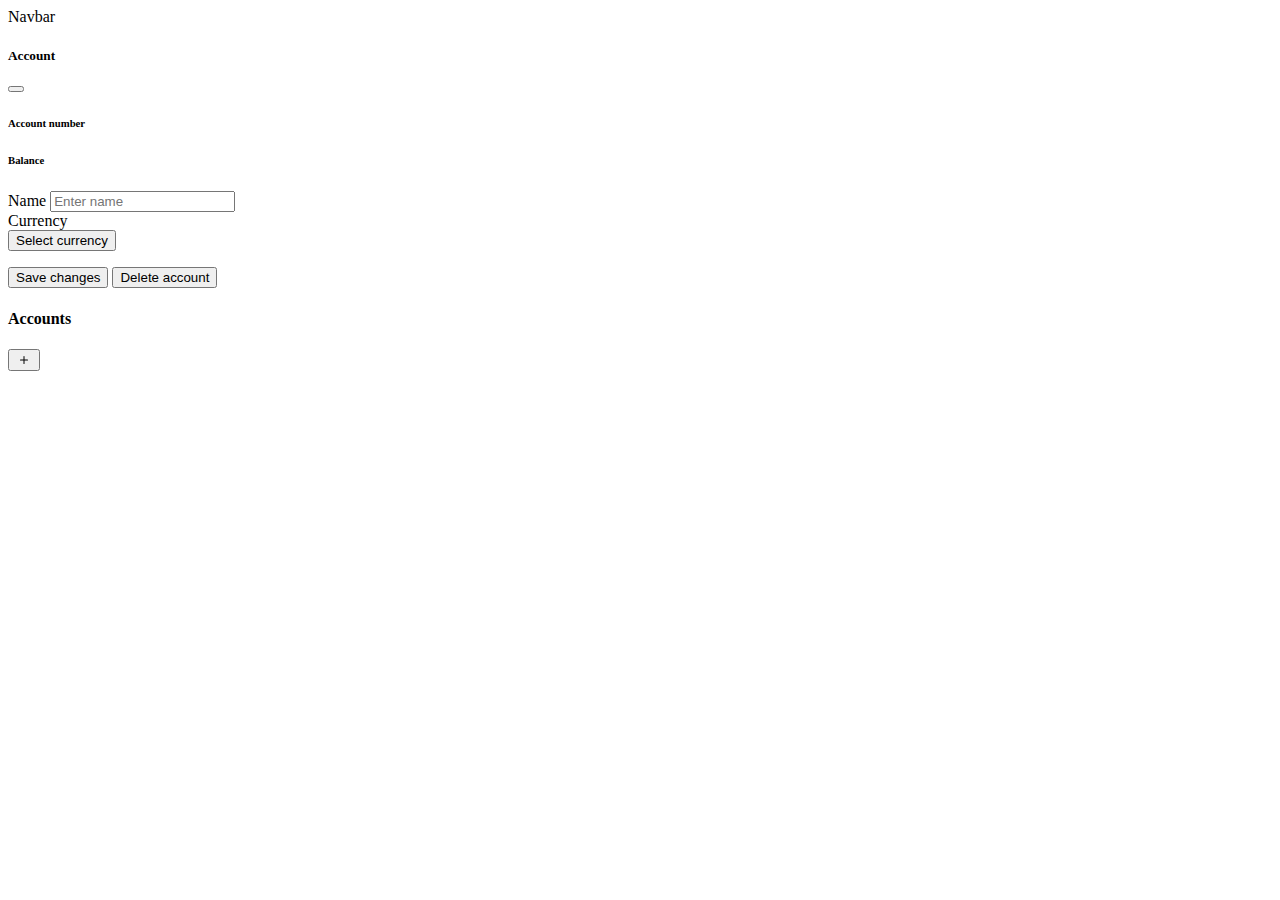
<file: src/main/resources/templates/index.html>
<html xmlns:th="http://www.thymeleaf.org" th:with="currentPage='home'">
<head>
	<link href="http://cdnjs.cloudflare.com/ajax/libs/font-awesome/4.3.0/css/font-awesome.css" rel="stylesheet"
		  type='text/css'>
	<link rel="stylesheet"
		  href="https://fonts.googleapis.com/css2?family=Material+Symbols+Outlined:opsz,wght,FILL,GRAD@48,300,0,0"/>
	<link href="https://cdn.jsdelivr.net/npm/bootstrap@5.0.2/dist/css/bootstrap.min.css" rel="stylesheet"
		  integrity="sha384-EVSTQN3/azprG1Anm3QDgpJLIm9Nao0Yz1ztcQTwFspd3yD65VohhpuuCOmLASjC" crossorigin="anonymous">

	<link rel="stylesheet" th:href="@{/css/styles.css}">
	<title>Online Banking</title>
</head>
<body onload="fillAccountsCardDeck(); fillCurrencyList ();">
	<div th:replace="~{fragments/navbar :: navbar}">Navbar</div>

	<!-- account edit modal -->
	<div class="modal fade" id="accountEditModal" tabindex="-1" aria-labelledby="profileModalLabel" aria-hidden="true">
		<div class="modal-dialog modal-lg">
			<div class="modal-content">
				<div class="modal-header">
					<h5 class="modal-title" id="accountEditModalTitle">Account</h5>
					<button type="button" class="btn-close" data-bs-dismiss="modal" aria-label="Close"></button>
				</div>
				<div class="modal-body">
					<div class="container">
						<div class="main-body">
							<div class="row gutters-sm">
								<div class="col-md-8">
									<form id="accountEditForm" name='accountEditForm' method='POST'> <!--action="/accounts/edit"-->
										<div class="row">
											<div class="col-sm">
												<h6 class="mb-0">Account number</h6>
												<p id="accountNumber"></p>
											</div>
											<div class="col-sm">
												<h6 class="mb-0">Balance</h6>
												<p class="text-success" id="accountBalance"></p>
											</div>
										</div>

										<div class="row mt-2">
											<label class="mb-1" for="accountEditName">Name</label>
											<input name="name" id="accountEditName" class="form-control form-control-lg"
												   placeholder="Enter name" />
										</div>
										<div class="row mt-3">
											<label class="mb-1" for="accountEditCurrency">Currency</label>
											<div class="btn-group">
												<button id="accountEditCurrency" type="button" class="btn btn-success dropdown-toggle" data-bs-toggle="dropdown" aria-haspopup="true" aria-expanded="false">
													Select currency
												</button>
												<div class="dropdown-menu">
													<div id="currencyList"></div>
												</div>
											</div>
										</div>
									</form>
								</div>
							</div>
						</div>
					</div>
				</div>
				<div class="modal-footer">
					<button type="button" class="btn btn-primary" onclick="saveAccount()">Save changes</button>
					<button type="button" class="btn btn-outline-danger" onclick="deleteAccount()">Delete account</button>
				</div>
			</div>
		</div>
	</div>

	<div class="p-3 m-3 shadow bg-white rounded">
		<h4>Accounts</h4>

		<!-- accounts card deck -->
		<div id="card-container" style="max-height: 250px">
			<div class="container-fluid py-2">
				<div id="accountsCardDeck" class="d-flex flex-row flex-nowrap">
					<div id="newAccountButton" class="card account card-body border-2 shadow rounded">
						<button type="button" class="btn" onclick="openAccountEditModal()">
							<div class="d-flex justify-content-center">
								<svg xmlns="http://www.w3.org/2000/svg" width="16" height="16" fill="currentColor" class="bi bi-plus" viewBox="0 0 16 16">
									<path d="M8 4a.5.5 0 0 1 .5.5v3h3a.5.5 0 0 1 0 1h-3v3a.5.5 0 0 1-1 0v-3h-3a.5.5 0 0 1 0-1h3v-3A.5.5 0 0 1 8 4z"/>
								</svg>
							</div>
						</button>
					</div>
				</div>
			</div>
		</div>
	</div>
</body>

<script src="https://cdn.jsdelivr.net/npm/@popperjs/core@2.9.2/dist/umd/popper.min.js" integrity="sha384-IQsoLXl5PILFhosVNubq5LC7Qb9DXgDA9i+tQ8Zj3iwWAwPtgFTxbJ8NT4GN1R8p" crossorigin="anonymous"></script>
<script src="https://cdn.jsdelivr.net/npm/bootstrap@5.0.2/dist/js/bootstrap.min.js" integrity="sha384-cVKIPhGWiC2Al4u+LWgxfKTRIcfu0JTxR+EQDz/bgldoEyl4H0zUF0QKbrJ0EcQF" crossorigin="anonymous"></script>
<script type="text/javascript" th:src="@{/js/user.js}"></script>
<script type="text/javascript" th:src="@{/js/account.js}"></script>
<script type="text/javascript" th:src="@{/js/currency.js}"></script>
<script type="text/javascript" th:src="@{/js/utils.js}"></script>
</html>
</file>
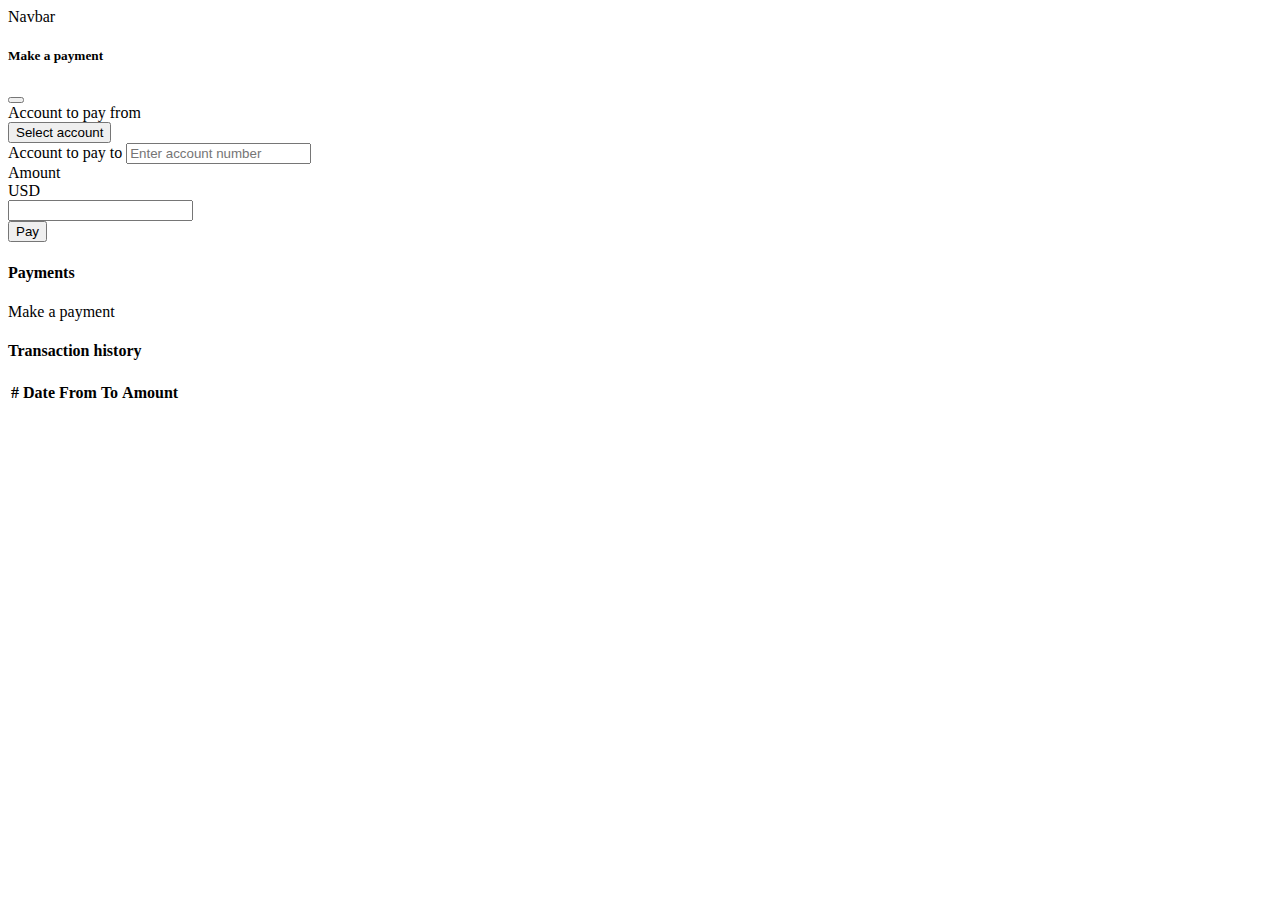
<file: src/main/resources/templates/payments.html>
<!DOCTYPE html>
<html xmlns:th="http://www.thymeleaf.org" th:with="currentPage='payments'">
<head>
	<meta charset="UTF-8">
	<title>Online Banking</title>
	<link href="http://cdnjs.cloudflare.com/ajax/libs/font-awesome/4.3.0/css/font-awesome.css" rel="stylesheet"
		  type='text/css'>
	<link rel="stylesheet"
		  href="https://fonts.googleapis.com/css2?family=Material+Symbols+Outlined:opsz,wght,FILL,GRAD@48,300,0,0"/>
	<link href="https://cdn.jsdelivr.net/npm/bootstrap@5.0.2/dist/css/bootstrap.min.css" rel="stylesheet"
		  integrity="sha384-EVSTQN3/azprG1Anm3QDgpJLIm9Nao0Yz1ztcQTwFspd3yD65VohhpuuCOmLASjC" crossorigin="anonymous">

	<style>
        li {
			cursor: pointer;
		}
	</style>

	<link rel="stylesheet" th:href="@{/css/styles.css}">
</head>
<body onload="fillPaymentAccountsList (); fillTransactionHistory ();">
	<div th:replace="~{fragments/navbar :: navbar}">Navbar</div>

	<!-- payment modal -->
	<div class="modal fade" id="paymentModal" tabindex="-1" aria-labelledby="profileModalLabel" aria-hidden="true">
		<div class="modal-dialog modal-lg">
			<div class="modal-content">
				<div class="modal-header">
					<h5 class="modal-title" >Make a payment</h5>
					<button type="button" class="btn-close" data-bs-dismiss="modal" aria-label="Close"></button>
				</div>
				<div class="modal-body">
					<div class="container">
						<div class="main-body">
							<div class="row gutters-sm">
								<div class="col-md-8">
									<form id="paymentForm" name='paymentForm' action="/transaction" method='POST'>
										<div class="row">
											<label for="accountDropdownButton" class="mb-1">Account to pay from</label>
											<div class="btn-group">
												<button id="accountDropdownButton" type="button" class="btn btn-success dropdown-toggle" data-bs-toggle="dropdown" aria-haspopup="true" aria-expanded="false">
													Select account
												</button>
												<div id="accountList" class="dropdown-menu"></div>
											</div>
										</div>
										<div class="row mt-2">
											<label for="numberToInput" class="mb-1">Account to pay to</label>
											<input id="numberToInput" name="numberTo" class="form-control"
												   placeholder="Enter account number" />
										</div>
										<div class="row mt-2">
											<label for="amountInput" class="mb-1">Amount</label>

											<div class="input-group mb-3">
												<div class="input-group-prepend">
													<span id="currencySymbol" class="input-group-text">USD</span>
												</div>
												<input id="amountInput" name="amount" type="text" class="form-control" aria-label="Amount">
											</div>
										</div>
									</form>
								</div>
							</div>
						</div>
						<div class="modal-footer">
							<button type="button"  class="btn btn-lg btn-info" onclick="transfer()">Pay</button>
						</div>
					</div>
				</div>
			</div>
		</div>
	</div>

	<div class="p-3 m-3 shadow bg-white rounded">
		<h4>Payments</h4>
		<a class="btn btn-info" onclick="openPaymentModal()">Make a payment</a>

		<!-- user's transaction history -->
		<h4 class="mt-4">Transaction history</h4>
		<table class="table">
			<thead>
			<tr>
				<th scope="col">#</th>
				<th scope="col">Date</th>
				<th scope="col">From</th>
				<th scope="col">To</th>
				<th scope="col">Amount</th>
			</tr>
			</thead>
			<tbody id="transactionsList">

			</tbody>
		</table>

	</div>
</body>
<script src="https://cdn.jsdelivr.net/npm/bootstrap@5.0.2/dist/js/bootstrap.bundle.min.js" integrity="sha384-MrcW6ZMFYlzcLA8Nl+NtUVF0sA7MsXsP1UyJoMp4YLEuNSfAP+JcXn/tWtIaxVXM" crossorigin="anonymous"></script>
<script type="text/javascript" th:src="@{/js/user.js}"></script>
<script type="text/javascript" th:src="@{/js/account.js}"></script>
<script type="text/javascript" th:src="@{/js/currency.js}"></script>
<script type="text/javascript" th:src="@{/js/utils.js}"></script>
<script type="text/javascript" th:src="@{/js/transactions.js}"></script>
</html>
</file>
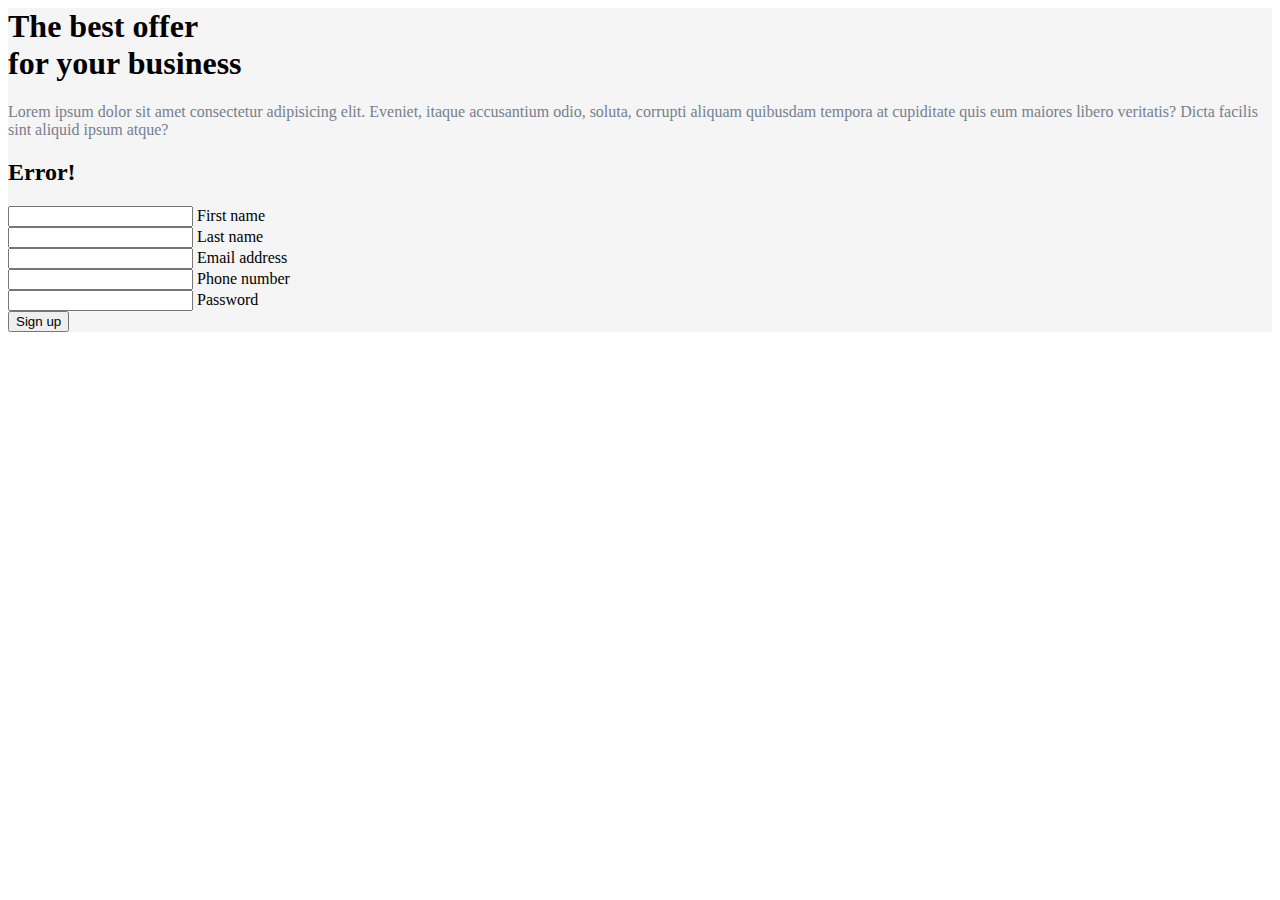
<file: src/main/resources/templates/registration.html>
<html xmlns:th="http://www.thymeleaf.org">
<head>
    <title>Online Banking</title>
    <link href="https://cdn.jsdelivr.net/npm/bootstrap@5.0.2/dist/css/bootstrap.min.css" rel="stylesheet" integrity="sha384-EVSTQN3/azprG1Anm3QDgpJLIm9Nao0Yz1ztcQTwFspd3yD65VohhpuuCOmLASjC" crossorigin="anonymous">
</head>
<body>
<section class="">
    <div class="px-4 py-5 px-md-5 text-center text-lg-start" style="background-color: hsl(0, 0%, 96%)">
        <div class="container">
            <div class="row gx-lg-5 align-items-center">
                <div class="col-lg-6 mb-5 mb-lg-0">
                    <h1 class="my-5 display-3 fw-bold ls-tight">
                        The best offer <br />
                        <span class="text-primary">for your business</span>
                    </h1>
                    <p style="color: hsl(217, 10%, 50.8%)">
                        Lorem ipsum dolor sit amet consectetur adipisicing elit.
                        Eveniet, itaque accusantium odio, soluta, corrupti aliquam
                        quibusdam tempora at cupiditate quis eum maiores libero
                        veritatis? Dicta facilis sint aliquid ipsum atque?
                    </p>
                </div>

                <div class="col-lg-6 mb-5 mb-lg-0">
                    <div class="card">
                        <div class="card-body py-5 px-md-5">
                            <!-- Error div -->
                            <div th:if="${error == 'true'}">
                                <h2>Error!</h2>
                            </div>

                            <form id="registerForm"  method='POST'> <!-- modelAttribute="userData"-->
                                <div class="row">
                                    <div class="col-md-6 mb-4">
                                        <div class="form-outline">
                                            <input oninput="this.value = capitalizeFirstLetter (this.value)" type="text" name="firstName" id="firstName" class="form-control" />
                                            <label class="form-label" for="firstName">First name</label>
                                        </div>
                                    </div>
                                    <div class="col-md-6 mb-4">
                                        <div class="form-outline">
                                            <input oninput="this.value = capitalizeFirstLetter (this.value)" type="text" name="lastName" id="lastName" class="form-control" />
                                            <label class="form-label" for="lastName">Last name</label>
                                        </div>
                                    </div>
                                </div>

                                <div class="form-outline mb-4">
                                    <input name="email" id="email" class="form-control" />  <!-- fixme add type="email"-->
                                    <label class="form-label" for="email">Email address</label>
                                </div>

                                <div class="form-outline mb-4">
                                    <input name="phoneNumber" id="phoneNumber" class="form-control" />
                                    <label class="form-label" for="phoneNumber">Phone number</label>
                                </div>

                                <div class="form-outline mb-4">
                                    <input name="password" type="password" id="password" class="form-control" />
                                    <label class="form-label" for="password">Password</label>
                                </div>

                                <!-- Checkbox -->
                                <!--
                                <div class="form-check d-flex justify-content-center mb-4">
                                    <input class="form-check-input me-2" type="checkbox" value="" id="rememberMe" checked />
                                    <label class="form-check-label" for="form2Example33">
                                        Subscribe to our newsletter
                                    </label>
                                </div>-->

                                <button onclick="registerUser()" type="submit" class="btn btn-primary btn-block mb-4">Sign up</button>

                                <!--
                                <div class="text-center">
                                    <p>or sign up with:</p>
                                    <button type="button" class="btn btn-link btn-floating mx-1">
                                        <i class="fab fa-facebook-f"></i>
                                    </button>

                                    <button type="button" class="btn btn-link btn-floating mx-1">
                                        <i class="fab fa-google"></i>
                                    </button>

                                    <button type="button" class="btn btn-link btn-floating mx-1">
                                        <i class="fab fa-twitter"></i>
                                    </button>

                                    <button type="button" class="btn btn-link btn-floating mx-1">
                                        <i class="fab fa-github"></i>
                                    </button>
                                </div> -->
                            </form>
                        </div>
                    </div>
                </div>
            </div>
        </div>
    </div>
</section>
<script src="https://cdn.jsdelivr.net/npm/bootstrap@5.0.2/dist/js/bootstrap.bundle.min.js" integrity="sha384-MrcW6ZMFYlzcLA8Nl+NtUVF0sA7MsXsP1UyJoMp4YLEuNSfAP+JcXn/tWtIaxVXM" crossorigin="anonymous"></script>
<script type="text/javascript" th:src="@{/js/utils.js}"></script>
<script type="text/javascript" th:src="@{/js/user.js}"></script>
</body>
</html>
</file>
